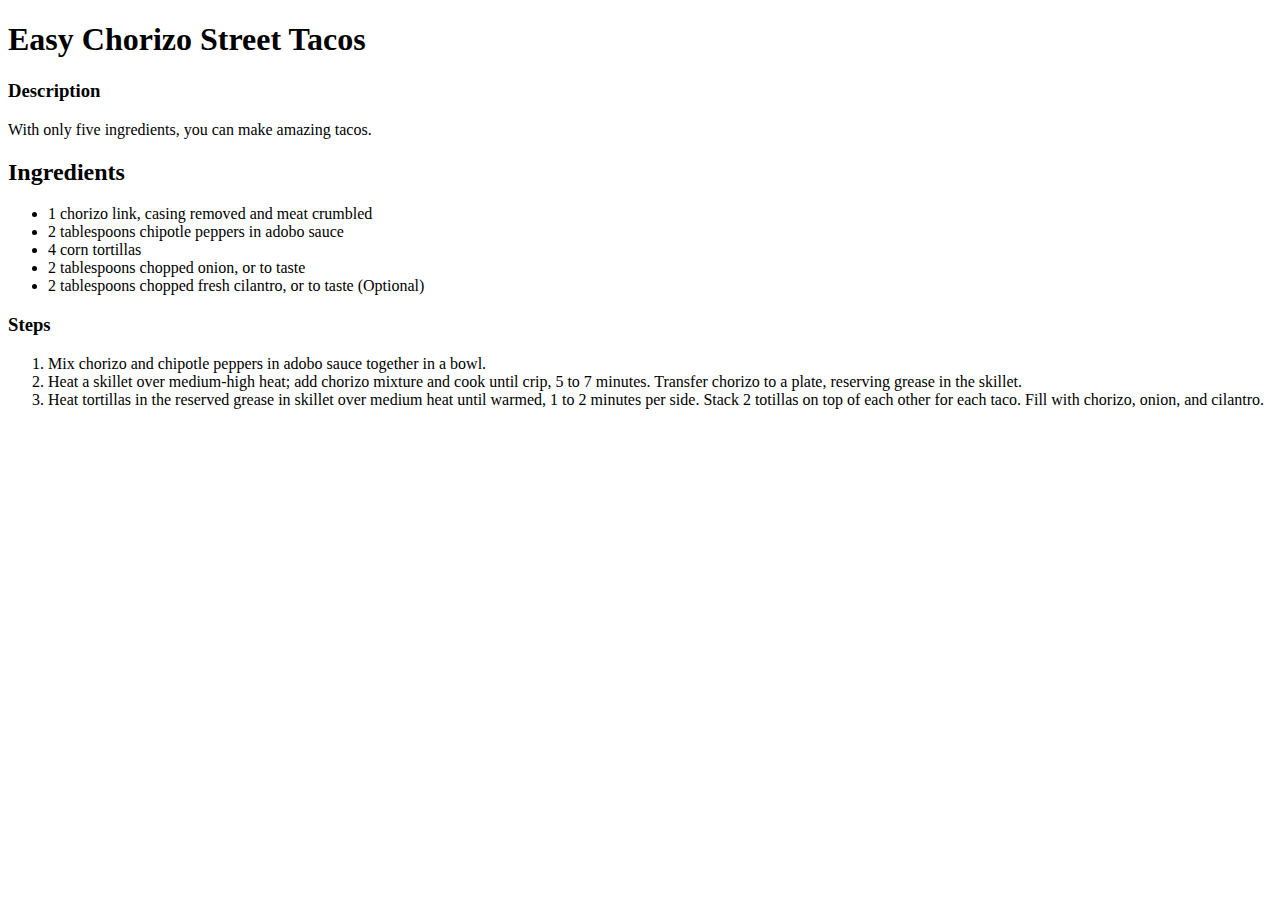
<file: recipes/easychorizostreettacos.html>
<!DOCTYPE html>
<html lang="en">
<head>
    <meta charset="UTF-8">
    <meta http-equiv="X-UA-Compatible" content="IE=edge">
    <meta name="viewport" content="width=device-width, initial-scale=1.0">
    <title>Easy Chorizo Street Tacos</title>
</head>
<body>
    <h1>Easy Chorizo Street Tacos</h1>
    </body>
<!--Description of the recipe-->
    <h3>Description</h3>
    <p>With only five ingredients, you can make amazing tacos.</p>

    <!--list of ingredients-->
    <h2>Ingredients</h2>
    <ul>
        <li>1 chorizo link, casing removed and meat crumbled</li>
        <li>2 tablespoons chipotle peppers in adobo sauce</li>
        <li>4 corn tortillas</li>
        <li>2 tablespoons chopped onion, or to taste</li>
        <li>2 tablespoons chopped fresh cilantro, or to taste (Optional)</li>
    </ul>
<!--steps to making the tacos-->
    <h3>Steps</h3>
    <ol>
        <li>Mix chorizo and chipotle peppers in adobo sauce together in a bowl.</li>
        <li>Heat a skillet over medium-high heat; add chorizo mixture and cook until crip, 5 to 7 minutes. Transfer chorizo to a plate, reserving grease in the skillet.</li>
        <li>Heat tortillas in the reserved grease in skillet over medium heat until warmed, 1 to 2 minutes per side. Stack 2 totillas on top of each other for each taco. Fill with chorizo, onion, and cilantro.</li>
    </ol>

</body>
</html>
</file>
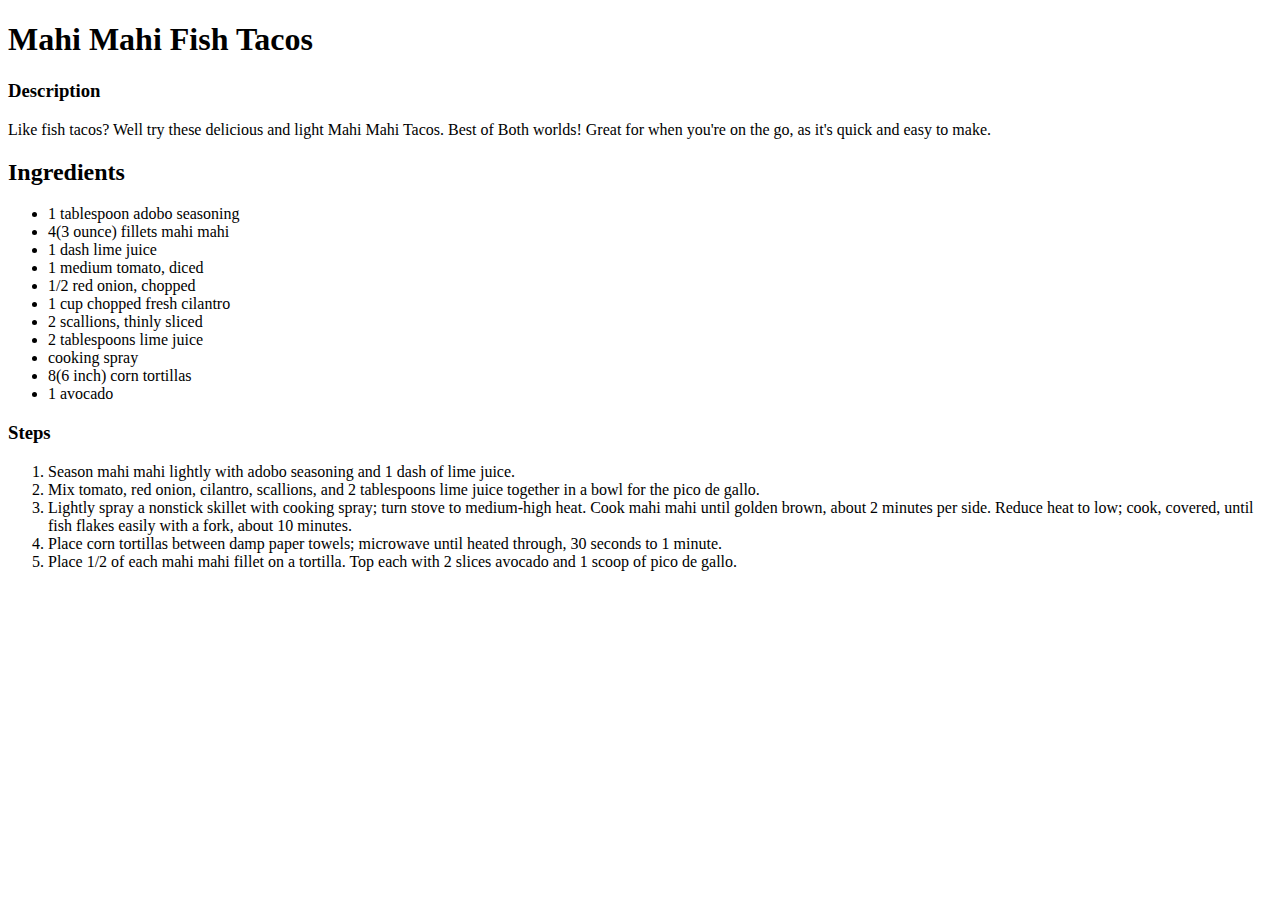
<file: recipes/easymahimahifishtacos.html>
<!DOCTYPE html>
<html lang="en">
<head>
    <meta charset="UTF-8">
    <meta http-equiv="X-UA-Compatible" content="IE=edge">
    <meta name="viewport" content="width=device-width, initial-scale=1.0">
    <title>Easy Mahi Mahi Fish Tacos</title>
</head>
<body>
    <h1>Mahi Mahi Fish Tacos</h1>
<!--Description of the recipe-->
    <h3>Description</h3>
    <p>Like fish tacos? Well try these delicious and light Mahi Mahi Tacos. Best of Both worlds! Great for when you're on the go, as it's quick and easy to make.  </p>

<!--list of ingredients-->
    <h2>Ingredients</h2>
    <ul>
        <li>1 tablespoon adobo seasoning</li>
        <li>4(3 ounce) fillets mahi mahi</li>
        <li>1 dash lime juice</li>
        <li>1 medium tomato, diced</li>
        <li>1/2 red onion, chopped</li>
        <li>1 cup chopped fresh cilantro</li>
        <li>2 scallions, thinly sliced</li>
        <li>2 tablespoons lime juice</li>
        <li>cooking spray</li>
        <li>8(6 inch) corn tortillas</li>
        <li>1 avocado</li>
        </ul>

        <!--steps to making the fish tacos-->
    <h3>Steps</h3>
    <ol>
        <li>Season mahi mahi lightly with adobo seasoning and 1 dash of lime juice.</li>
        <li>Mix tomato, red onion, cilantro, scallions, and 2 tablespoons lime juice together in a bowl for the pico de gallo.</li>
        <li>Lightly spray a nonstick skillet with cooking spray; turn stove to medium-high heat. Cook mahi mahi until golden brown, about 2 minutes per side. Reduce heat to low; cook, covered, until fish flakes easily with a fork, about 10 minutes.</li>
        <li>Place corn tortillas between damp paper towels; microwave until heated through, 30 seconds to 1 minute.</li>
        <li>Place 1/2 of each mahi mahi fillet on a tortilla. Top each with 2 slices avocado and 1 scoop of pico de gallo.</li>
    </ol>

</body>
</html>
</file>
